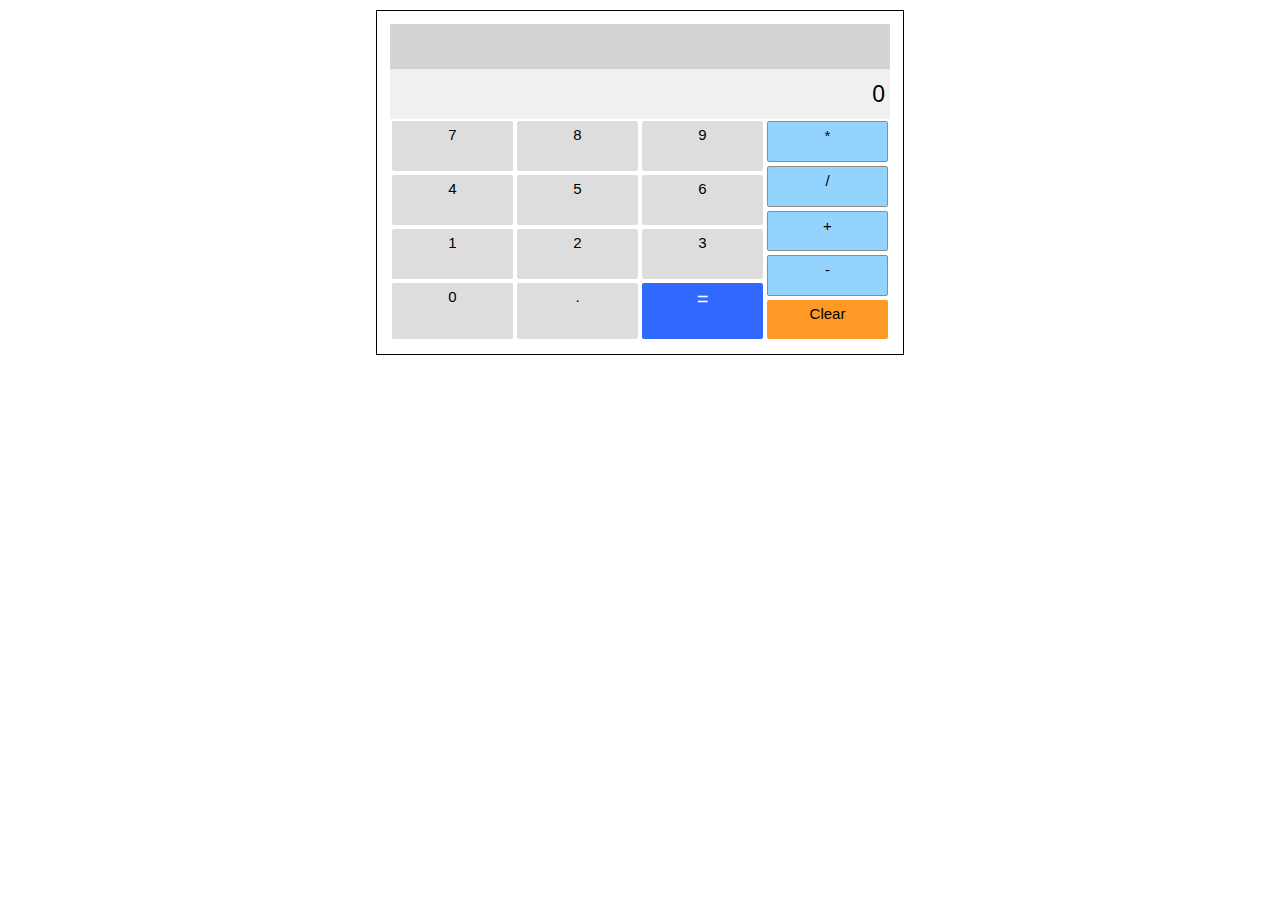
<file: index.html>
<!DOCTYPE html>
<html>
<head>
    <meta charset="utf-8">
    <meta http-equiv="X-UA-Compatible" content="IE=edge">
    <title>Page Title</title>
    <meta name="viewport" content="width=device-width, initial-scale=1">
    <link rel="stylesheet" type="text/css" media="screen" href="calculator.css">
    <script defer src="calculator.js"></script>
</head>
<body>
    <div id="container">
        <div id="history-container"></div>
        <div id="display-container">
            <input type="text" value = "0" id="numDisplay">
        </div>
        <div id="num-container">
            <button class="numBtn"id="zero" value="0">0</button>
            <button class="numBtn" id="decimal" value=".">.</button>
            <button class="aequalis" id="operate" value="=">=</button>
            <button class="numBtn" id="one" value="1">1</button>
            <button class="numBtn" id="two" value="2">2</button>
            <button class="numBtn" id="three" value="3">3</button>
            <button class="numBtn" id="four" value="4">4</button>
            <button class="numBtn" id="five" value="5">5</button>
            <button class="numBtn" id="six" value="6">6</button>
            <button class="numBtn" id="seven" value="7">7</button>
            <button class="numBtn" id="eight" value="8">8</button>
            <button class="numBtn" id="nine" value="9">9</button>
        </div>
        <div id="op-container">
            <button class="opBtn" value="*">*</button>
            <button class="opBtn" value="/">/</button>
            <button class="opBtn" value="+">+</button>
            <button class="opBtn" value="-">-</button>
            <button id="clear">Clear</button>
        </div>
    </div>
    
</body>
</html>
</file>
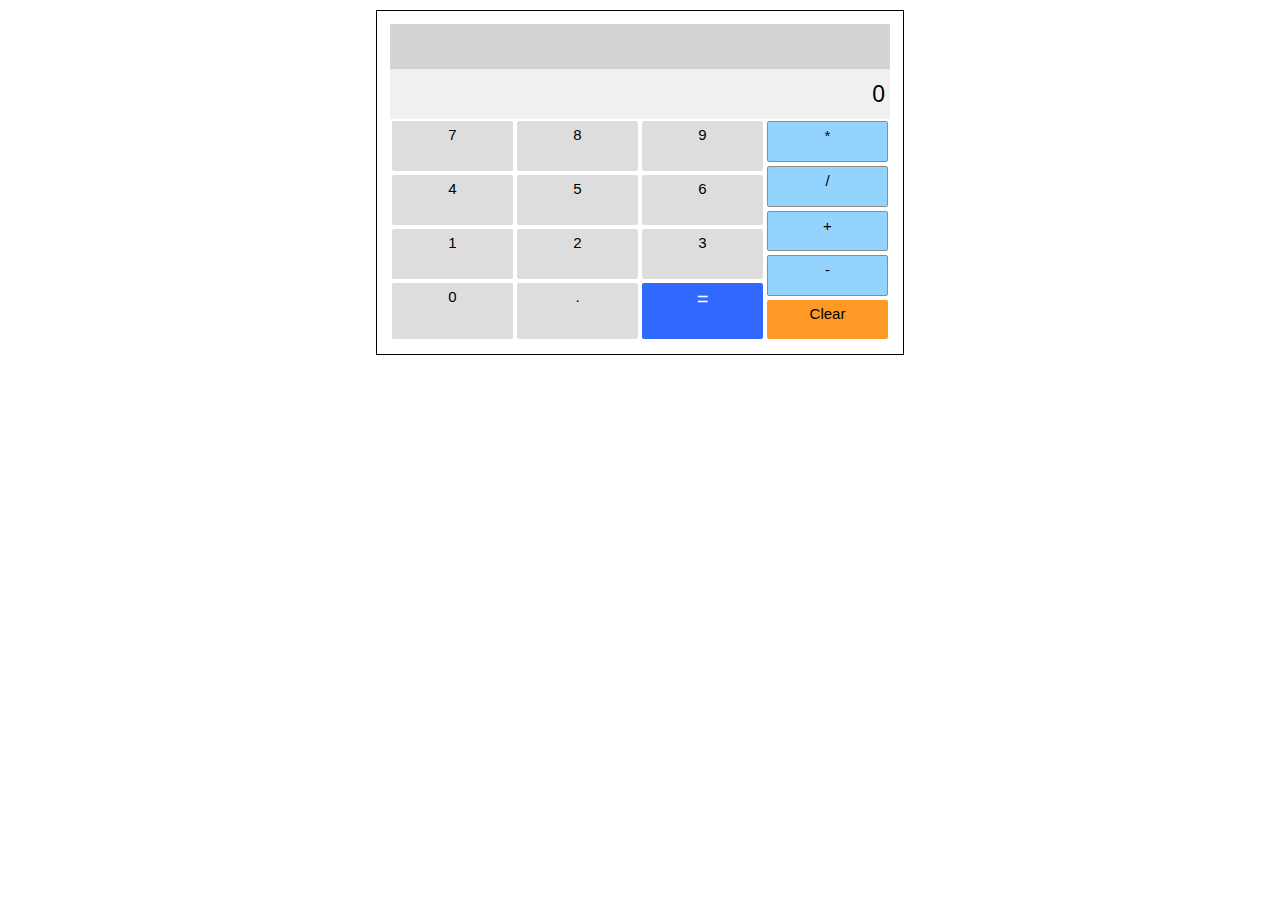
<file: calculator.html>
<!DOCTYPE html>
<html>
<head>
    <meta charset="utf-8">
    <meta http-equiv="X-UA-Compatible" content="IE=edge">
    <title>Page Title</title>
    <meta name="viewport" content="width=device-width, initial-scale=1">
    <link rel="stylesheet" type="text/css" media="screen" href="calculator.css">
    <script defer src="calculator.js"></script>
</head>
<body>
    <div id="container">
        <div id="history-container"></div>
        <div id="display-container">
            <input type="text" value = "0" id="numDisplay">
        </div>
        <div id="num-container">
            <button class="numBtn"id="zero" value="0">0</button>
            <button class="numBtn" id="decimal" value=".">.</button>
            <button class="aequalis" id="operate" value="=">=</button>
            <button class="numBtn" id="one" value="1">1</button>
            <button class="numBtn" id="two" value="2">2</button>
            <button class="numBtn" id="three" value="3">3</button>
            <button class="numBtn" id="four" value="4">4</button>
            <button class="numBtn" id="five" value="5">5</button>
            <button class="numBtn" id="six" value="6">6</button>
            <button class="numBtn" id="seven" value="7">7</button>
            <button class="numBtn" id="eight" value="8">8</button>
            <button class="numBtn" id="nine" value="9">9</button>
        </div>
        <div id="op-container">
            <button class="opBtn" value="*">*</button>
            <button class="opBtn" value="/">/</button>
            <button class="opBtn" value="+">+</button>
            <button class="opBtn" value="-">-</button>
            <button id="clear">Clear</button>
        </div>
    </div>
    
</body>
</html>
</file>
<file: calculator.css>
*{
    margin: 0px;
    padding: 0px;
    
}
*:focus{
    outline: none;
}
body{
    display: flex;
    justify-content: center;
    flex-wrap: wrap;
    align-items: center;
    
}
#container{
    display: flex;
    margin: 10px;
    padding: 13px;
    max-width: 500px;
    border: 1px solid black;
    flex-wrap: wrap;
}

button{
    display: flex;
    width: 6rem;
    margin: 2px;;
    padding: 5px;
    flex-grow: 1;
    border: 0;
    justify-content: center;
    font-size: 15px;
    border-radius: 2px;
    
}
button:active {
    box-shadow: inset 0px 0px 25px rgb(192, 192, 192);
  }

.numBtn{
    background-color: rgb(221, 221, 221); 
}

.aequalis{
    background-color: rgb(49, 104, 255);
    color: white;
    font-size: 20px;
}
.opBtn{
    background-color: rgb(148, 211, 253);
    border: .5px solid rgb(141, 141, 141);

}

#clear{
    background-color: rgb(255, 153, 37);
}
#history-container{
    display: flex;
    width: 100%;
    height: 25px;
    padding: 10px;
    background-color: lightgrey;
    flex-direction: row-reverse;
    color: rgba(0, 0, 0, 0.65)
}
#display-container{
    display: flex;
    width: 100%;
    height: 50px;
    background-color: rgb(240, 240, 240);
    flex-direction: row-reverse;
}
#num-container{
    display: flex;
    flex-wrap: wrap-reverse;
    background-color: white;
    width: 75%;
    height: 222px;
    align-items: stretch;
}
#op-container{
    display: flex;
    background-color: white;
    width: 25%;
    flex-wrap: wrap;
    height: 222px;;

}

input{
    background: transparent;
    border: 0;
    text-align: end;
    font-size: 23px;
    padding-right: 5px;
}
</file>
